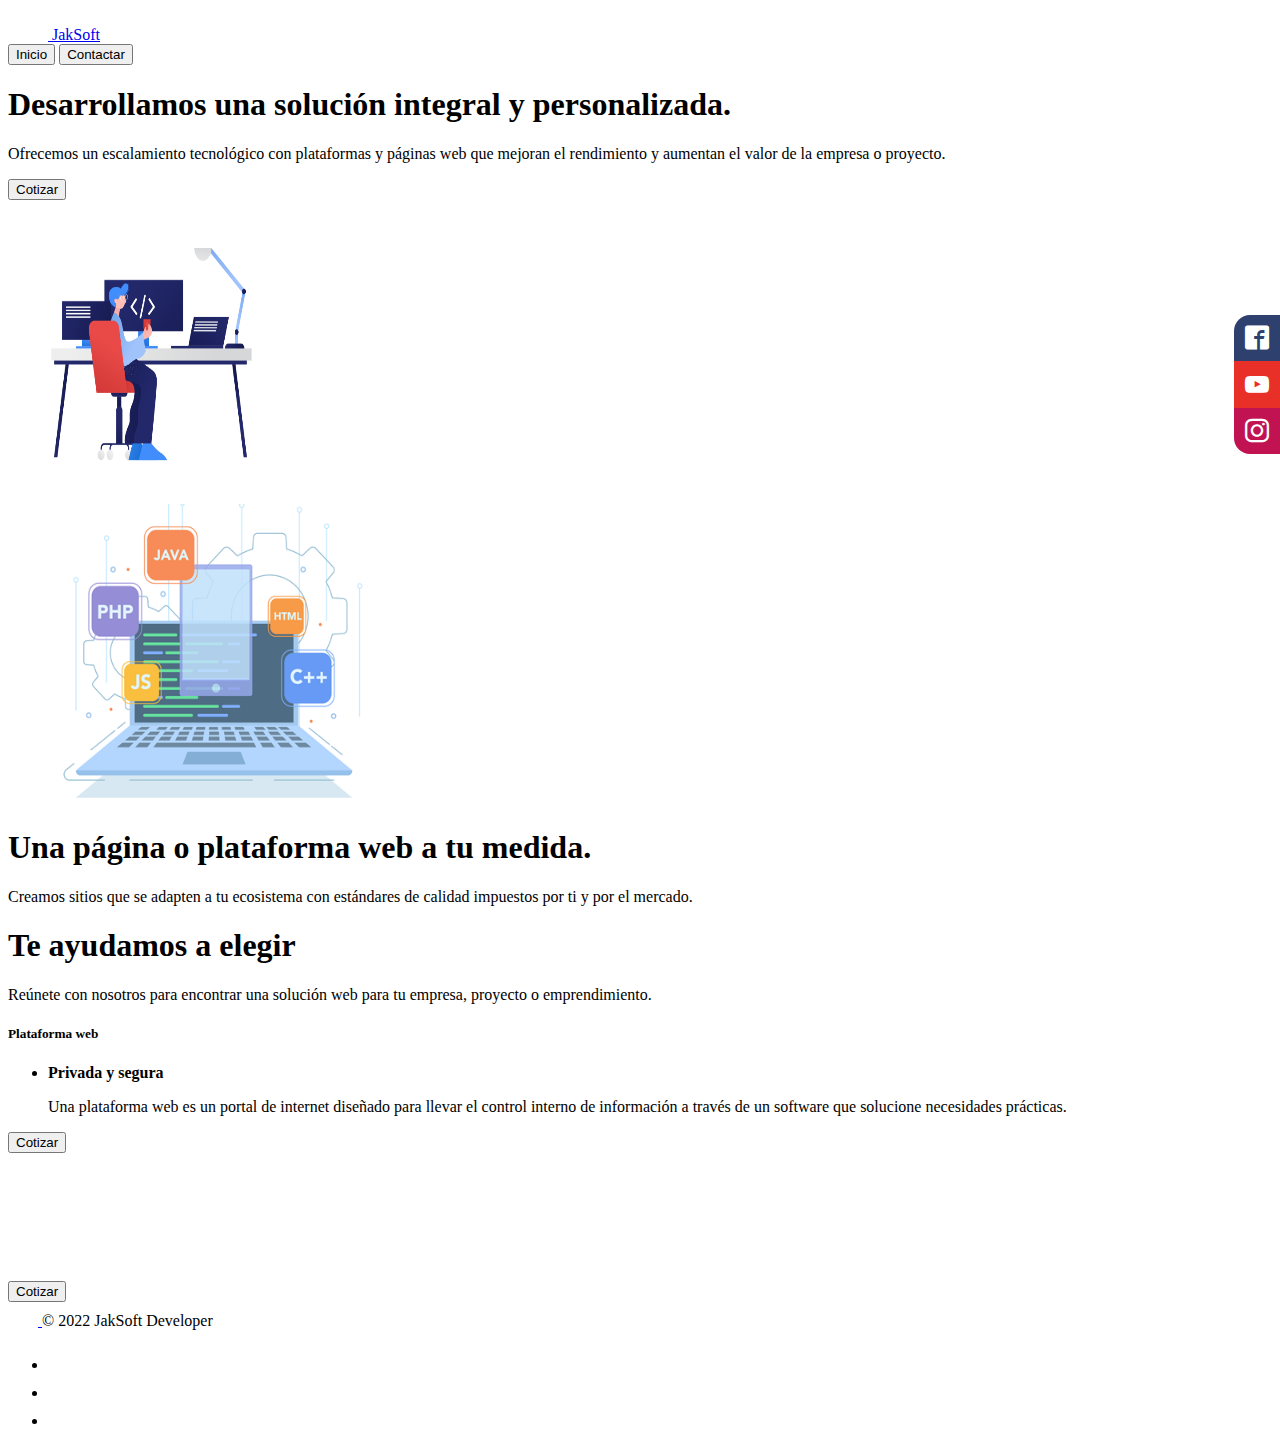
<file: main.html>
<!DOCTYPE html>
<html lang="en">
<head>
    <meta charset="UTF-8">
    <meta http-equiv="X-UA-Compatible" content="IE=edge">
    <meta name="viewport" content="width=device-width, initial-scale=1.0">
    <!-- CSS only -->
    <link href="https://cdn.jsdelivr.net/npm/bootstrap@5.2.3/dist/css/bootstrap.min.css" rel="stylesheet" integrity="sha384-rbsA2VBKQhggwzxH7pPCaAqO46MgnOM80zW1RWuH61DGLwZJEdK2Kadq2F9CUG65" crossorigin="anonymous">
    <link rel="stylesheet" href="main.css">
    <link rel="stylesheet" href="style.css">
    <title>JakSoft | Expertos en tecnología</title>
</head>
<body>
    <div class="container">
        <header class="d-flex flex-wrap justify-content-center py-3 mb-4 border-bottom">
            <a href="/" class="d-flex align-items-center mb-3 mb-md-0 me-md-auto text-dark text-decoration-none">
                <svg class="bi me-2" width="40" height="32"><use xlink:href="#bootstrap"/></svg>
                <span class="fs-4">JakSoft</span>
            </a>
    
            <div class="col-md-3 text-end">
                <button type="button" class="btn btn-outline-primary me-2">Inicio</button>
                <button onclick="window.location.href='https://api.whatsapp.com/send?phone=3052947688'" type="button" class="btn btn-outline-primary me-2">Contactar</button>
            </div>
        </header>


        <div class="container my-5">
            <div class="row p-4 pb-0 pe-lg-0 pt-lg-5 align-items-center rounded-3 border shadow-lg">
                <div class="col-lg-7 p-3 p-lg-5 pt-lg-3">
                    <h1><strong>Desarrollamos una solución integral y personalizada.</strong></h1>
                    <p class="lead">Ofrecemos un escalamiento tecnológico con plataformas y páginas web que mejoran el rendimiento y aumentan el valor de la empresa o proyecto.</p>
                    <div class="d-grid gap-2 col-6 mx-auto">
                    <button onclick="window.location.href='https://api.whatsapp.com/send?phone=3052947688'" type="button" class="btn btn-primary">Cotizar</button>
                    </div>
                </div>
                <div class="col-lg-4 offset-lg-1 p-0">
                    <img class="rounded-lg-3" src="img/solution-developer.png" alt="Desarrollamos una solución"  width="300" height="300">
                </div>
            </div>
        </div>
        <div class="container my-5">
            <div class="row p-4 pb-0 pe-lg-0 pt-lg-5 align-items-center rounded-3 border shadow-lg">
                <div class="col-lg-4 offset-lg-1 p-0">
                    <img class="rounded-lg-3" src="img/solution-developer-two.png" alt="Desarrollamos una solución"  width="400" height="300">
                </div>
                <div class="col-lg-7 p-3 p-lg-5 pt-lg-3">
                    <h1><strong>Una página o plataforma web a tu medida.</strong></h1>
                    <p class="lead">Creamos sitios que se adapten a tu ecosistema con estándares de calidad impuestos por ti y por el mercado.</p>
                </div>
            </div>
        </div>
        <div class="px-4 py-5 my-5 text-center">
            <h1 class="display-5 fw-bold">Te ayudamos a elegir</h1>
            <div class="col-lg-6 mx-auto">
                <p class="lead mb-4">Reúnete con nosotros para encontrar una solución web para tu empresa, proyecto o emprendimiento.</p>
            </div>
        </div>
        <div class="row align-items-md-stretch">
            <div class="col-md-6">
                <div class="h-100 p-5 text-bg-secondary">
                    <h5>Plataforma web</h5>
                    <ul>
                        <li>
                            <strong>Privada y segura</strong>
                            <p>Una plataforma web es un portal de internet diseñado para llevar el control interno de información a través de un software que solucione necesidades prácticas.</p>
                        </li>
                    </ul>
                    <button onclick="window.location.href='https://api.whatsapp.com/send?phone=3052947688'" type="button" class="btn btn-outline-primary me-2">Cotizar</button>
                </div>
            </div>
            <div class="col-md-6" style="color: #fff;">
                <div class="h-100 p-5 bg-primary border">
                    <h5>Página web</h5>
                    <ul>
                        <li>
                            <strong>Pública y segura</strong>
                            <p>A diferencia de una plataforma, una página web esta diseñada para mostrar información de contacto o de cualquier tipo, blogs y tiendas en línea y portafolios.</p>
                        </li>
                    </ul>
                    <button onclick="window.location.href='https://api.whatsapp.com/send?phone=3052947688'" type="button" class="btn btn-outline-primary me-2">Cotizar</button>
                </div>
            </div>
        </div>


        <footer class="d-flex flex-wrap justify-content-between align-items-center py-3 my-4 border-top">
            <div class="col-md-4 d-flex align-items-center">
                <a href="/" class="mb-3 me-2 mb-md-0 text-muted text-decoration-none lh-1">
                    <svg class="bi" width="30" height="24"><use xlink:href="#bootstrap"/></svg>
                </a>
                <span class="mb-3 mb-md-0 text-muted">&copy; 2022 JakSoft Developer</span>
            </div>
        
            <ul class="nav col-md-4 justify-content-end list-unstyled d-flex">
                <li class="ms-3"><a class="text-muted" href="#"><svg class="bi" width="24" height="24"></svg></a></li>
                <li class="ms-3"><a class="text-muted" href="#"><svg class="bi" width="24" height="24"></svg></a></li>
                <li class="ms-3"><a class="text-muted" href="#"><svg class="bi" width="24" height="24"></svg></a></li>
            </ul>
        </footer>
    </div>
    <div class="social-bar">
        <a href="" class="icon icon-facebook2" target="_blank"></a>
        <a href="" class="icon icon-youtube" target="_blank"></a>
        <a href="" class="icon icon-instagram" target="_blank"></a>
    </div>
</body>
</html>
</file>
<file: main.css>
html {
    font-size: 16px;
}

.social-bar {
    position: fixed;
    right: 0;
    top: 35%;
    font-size: 1.5rem;
    display: flex;
    flex-direction: column;
    align-items: flex-end;
    z-index: 100;
}

.icon {
    color: white;
    text-decoration: none;
    padding: .7rem;
    display: flex;
    transition: all .5s;
}

.icon-facebook2 {
    background: #2e406e;
}

.icon-twitter {
    background: #339dc5;
}

.icon-youtube {
    background: #e83028;
}

.icon-instagram {
    background: #C11352;
}


.icon:first-child{
    border-radius: 1rem 0 0 0;
}
.icon:last-child{
    border-radius:  0 0 0 1rem;
}

.icon:hover {
    padding-right: 3rem;
    border-radius: 1rem 0 0 1rem;
    box-shadow: 0 0 .5rem rgba(0, 0, 0, 0.42);
}
</file>
<file: style.css>
@font-face {
  font-family: 'icomoon';
  src:  url('fonts/icomoon.eot?3t8j5g');
  src:  url('fonts/icomoon.eot?3t8j5g#iefix') format('embedded-opentype'),
    url('fonts/icomoon.ttf?3t8j5g') format('truetype'),
    url('fonts/icomoon.woff?3t8j5g') format('woff'),
    url('fonts/icomoon.svg?3t8j5g#icomoon') format('svg');
  font-weight: normal;
  font-style: normal;
  font-display: block;
}

[class^="icon-"], [class*=" icon-"] {
  /* use !important to prevent issues with browser extensions that change fonts */
  font-family: 'icomoon' !important;
  speak-as: never;
  font-style: normal;
  font-weight: normal;
  font-variant: normal;
  text-transform: none;
  line-height: 1;

  /* Better Font Rendering =========== */
  -webkit-font-smoothing: antialiased;
  -moz-osx-font-smoothing: grayscale;
}

.icon-facebook2:before {
  content: "\ea91";
}
.icon-instagram:before {
  content: "\ea92";
}
.icon-twitter:before {
  content: "\ea96";
}
.icon-youtube:before {
  content: "\ea9d";
}
</file>
